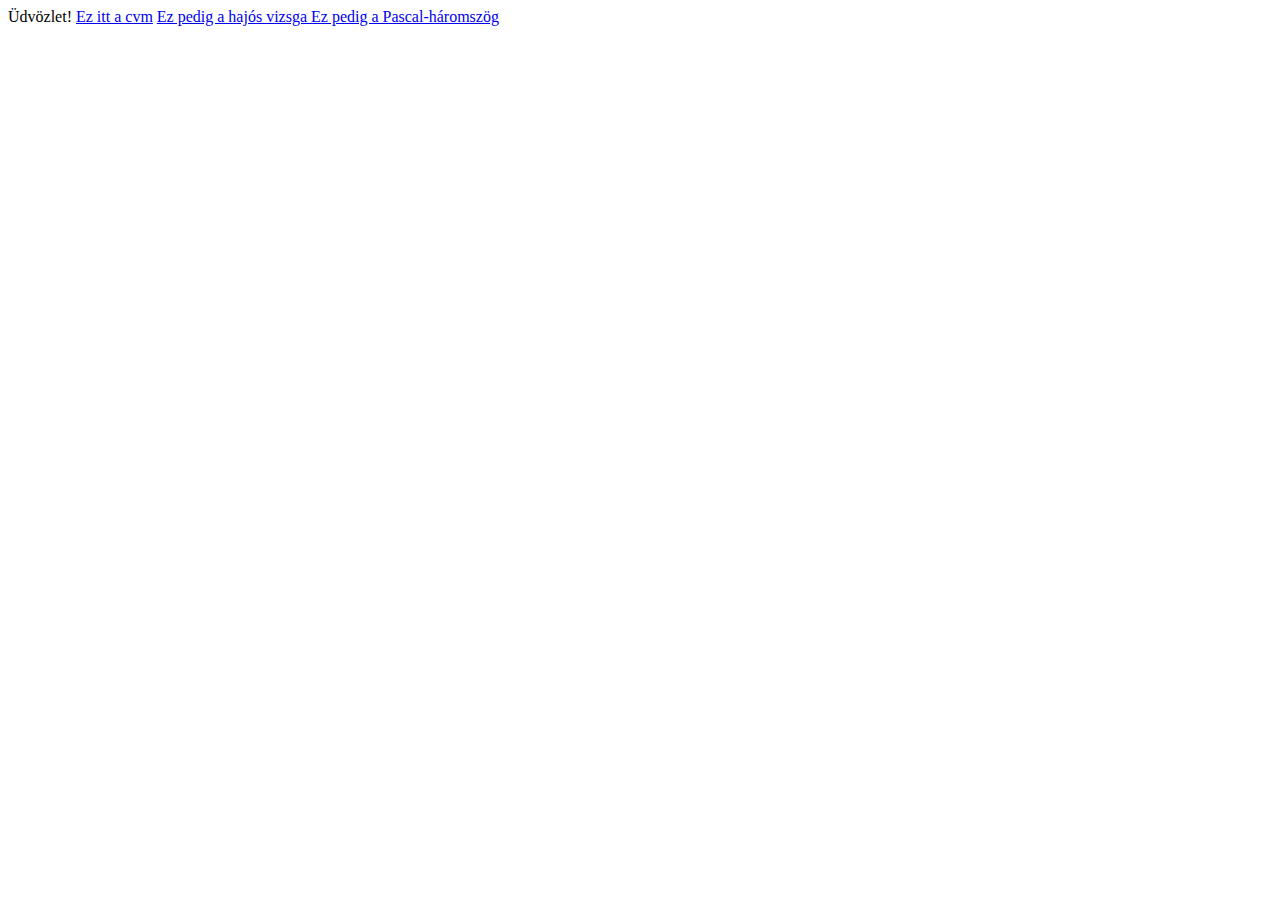
<file: HajosTeszt/HajosTeszt/wwwroot/index.html>
﻿<!DOCTYPE html>
<html>
<head>
    <meta charset="utf-8" />
    <title></title>
</head>
<body>
    Üdvözlet! <a href="cv2.html" target="_blank">Ez itt a cvm</a>
              <a href="hajo.html" target="_blank">Ez pedig a hajós vizsga </a>
              <a href="jsgyak.html" target="_blank">Ez pedig a Pascal-háromszög</a>

</body>
</html>
</file>
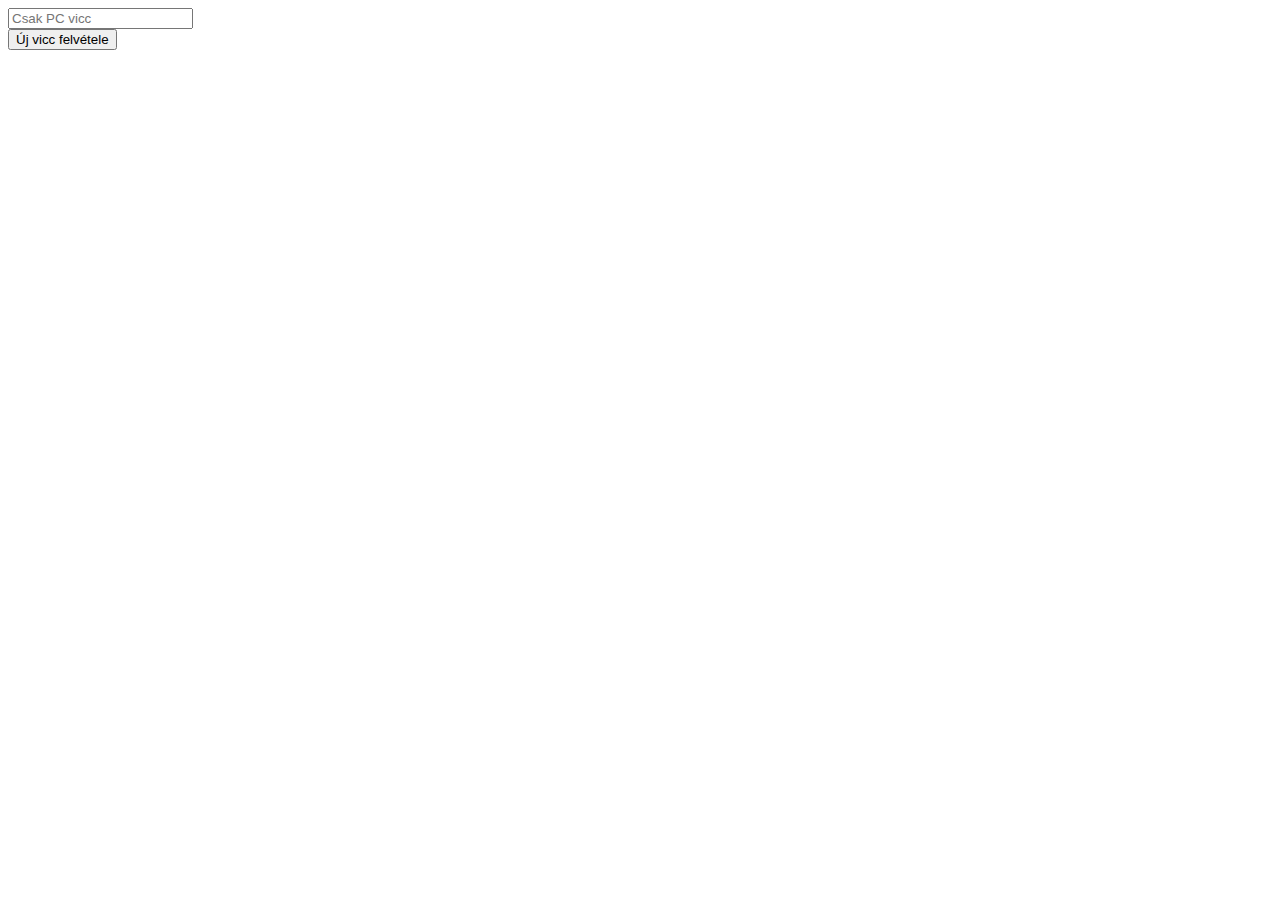
<file: HajosTeszt/HajosTeszt/wwwroot/jokes.html>
﻿<!DOCTYPE html>
<html>
<head>
    <meta charset="utf-8" />
    <title></title>
</head>
<body>
    <form>
        <div id="jokeList"></div>
        <div>
            <input id="jokeText" type="text" placeholder="Csak PC vicc" />
        </div>
        <button id="addButton">Új vicc felvétele</button>
    </form>
    <script>
        document.getElementById("addButton").addEventListener("click", () => {

            //Ezt az objektumot fogjuk átküldeni
            let data = {
                jokeText: document.getElementById("jokeText").value
            }


            fetch("api/jokes",
                {
                    method: 'POST',
                    headers: {
                        'Content-Type': 'application/json'
                    },
                    body: JSON.stringify(data)
                }).then(x => {
                    if (x.ok) {
                        alert("Siker");

                    }
                    else {
                        alert("Kudarc");
                    }
                });

        });
    </script>
</body>
</html>
</file>
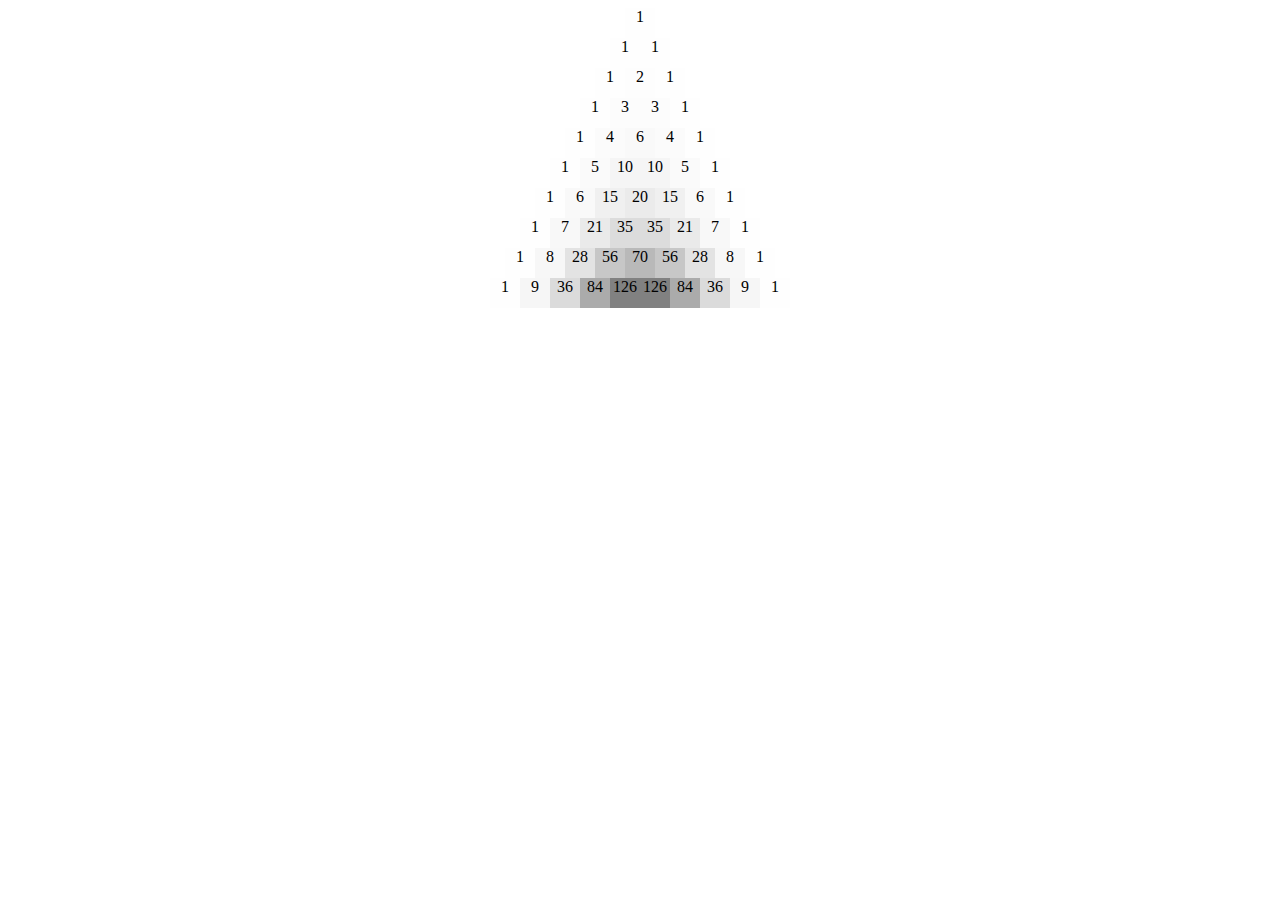
<file: HajosTeszt/HajosTeszt/wwwroot/jsgyak.html>
﻿<!DOCTYPE html>
<html>
<head>
    <meta charset="utf-8" />
    <title>
        PASCAL HÁROMSZÖG
    </title>

    <style>
        #pascal {
        }

        .sor {
            display: block;
            text-align: center;
        }

        .elem {
            width: 30px;
            height: 30px;
            display: inline-block;
        }
    </style>
</head>
<body>
    <div id="pascal"></div>

    <script>
    window.onload = () => {

      var triangle = [];

      document.getElementById("pascal").innerHTML = "";
      for (var sor = 0; sor < 10; sor++) {



        var plusszSor = document.createElement("div")
        plusszSor.innerHTML = "";
        plusszSor.setAttribute("id", "sor_" + sor);


        plusszSor.classList.add("sor");


        for (var oszlop = 0; oszlop <= sor; oszlop++) {


          var pascalSZam = document.createElement("div")

          pascalSZam.setAttribute("id", "elem_" + oszlop);


          pascalSZam.classList.add("elem");

          if(oszlop == 0){
            triangle[sor] = [];
          }

          var elemSzam = 1;

          if (sor > 0 && oszlop > 0 && oszlop < sor){

            elemSzam = triangle[sor-1][oszlop-1] + triangle[sor-1][oszlop];
          }


          triangle[sor][oszlop] = elemSzam;
          pascalSZam.innerHTML = elemSzam;


          var c = 255 - elemSzam;

          pascalSZam.style.backgroundColor = 'rgb('+ c +', '+ c +', '+ c +')';
          plusszSor.appendChild(pascalSZam);



        }

        document.getElementById("pascal").appendChild(plusszSor);
      }
    }
    </script>
</body>
</html>
</file>
